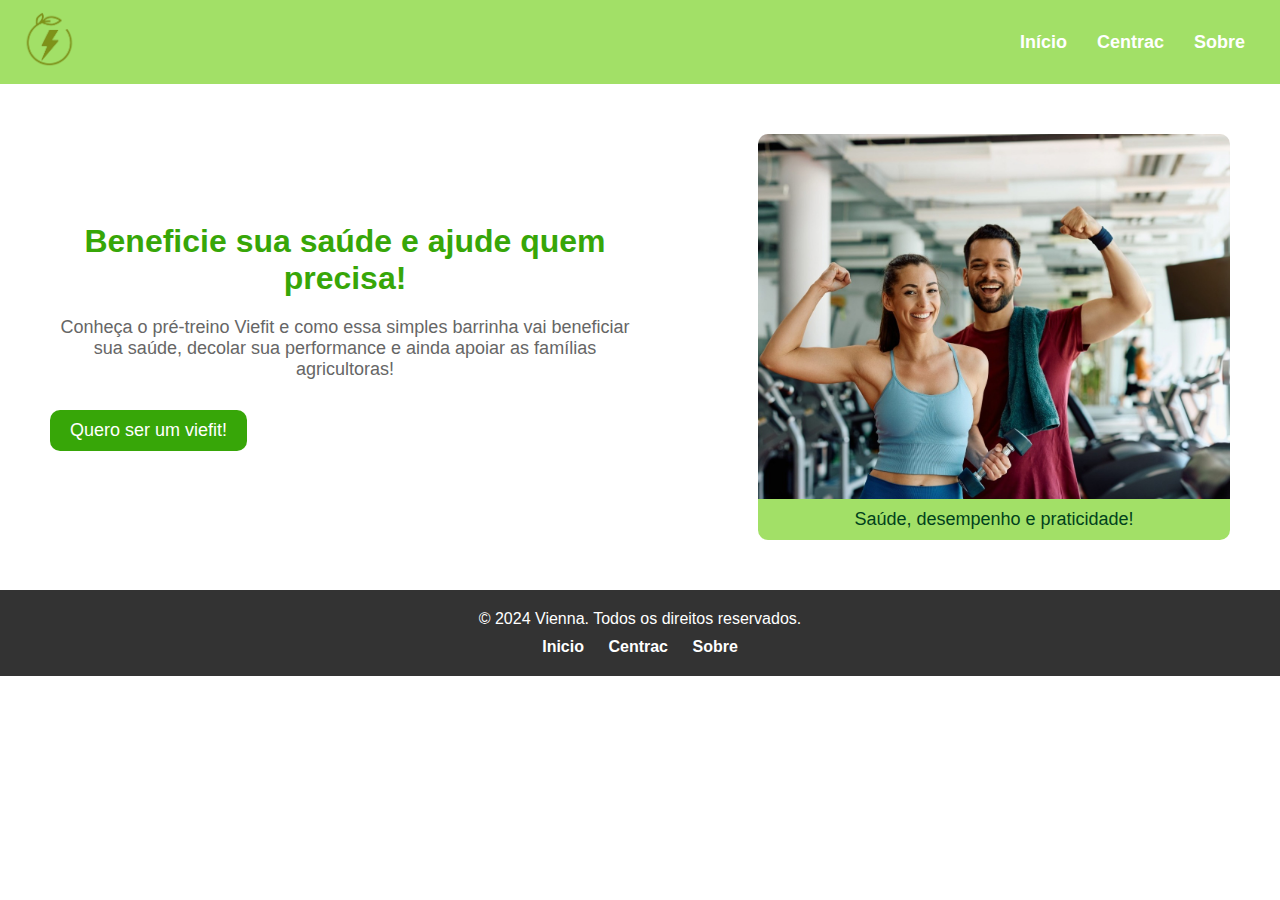
<file: index.html>
<!DOCTYPE html>
<html lang="en">
<head>
    <meta charset="UTF-8">
    <meta http-equiv="X-UA-Compatible" content="IE=edge">
    <meta name="viewport" content="width=device-width, initial-scale=1.0">
    <link rel="stylesheet" href="./src/css/style.css">
    <title>VIENNA</title>
</head>
<body>
    <header>
        <nav class="nav-bar">
            <div class="logoVienna">
                <img src="src/img/LogoViennaAtualizada-removebg-preview.png" alt="Logo Vienna">
            </div>
            
            <div class="nav-list">
                <ul>
                    <li class="nav-item"><a href="#" class="nav-link">Início</a></li>
                    <li class="nav-item"><a href="centrac.html" class="nav-link">Centrac</a></li>
                    <li class="nav-item"><a href="sobre.html" class="nav-link">Sobre</a></li>
                </ul>
            </div>
        </nav>
    </header>
    
    <main>
        <div class="intro">
            <h1>Beneficie sua saúde e ajude quem precisa!</h1>
            <p>Conheça o pré-treino Viefit e como essa simples barrinha vai beneficiar sua saúde, decolar sua performance e ainda apoiar as famílias agricultoras!</p>
            <a href="https://www.instagram.com/viennadlei/" target="_blank" class="btn">Quero ser um viefit!</a>
        </div>

        <div class="image-section">
            <img src="src/img/Pessoas se Exercitando.jpeg" alt="Pessoas se exercitando">
            <p>Saúde, desempenho e praticidade!</p>
        </div>
    </main>

    <footer class="footer">
        <div class="footer-content">
            <p>&copy; 2024 Vienna. Todos os direitos reservados.</p>
            <ul class="footer-links">
                <li><a href="#">Inicio</a></li>
                <li><a href="centrac.html">Centrac</a></li>
                <li><a href="sobre.html">Sobre</a></li>
            </ul>
        </div>
    </footer>
</body>
</html>
</file>
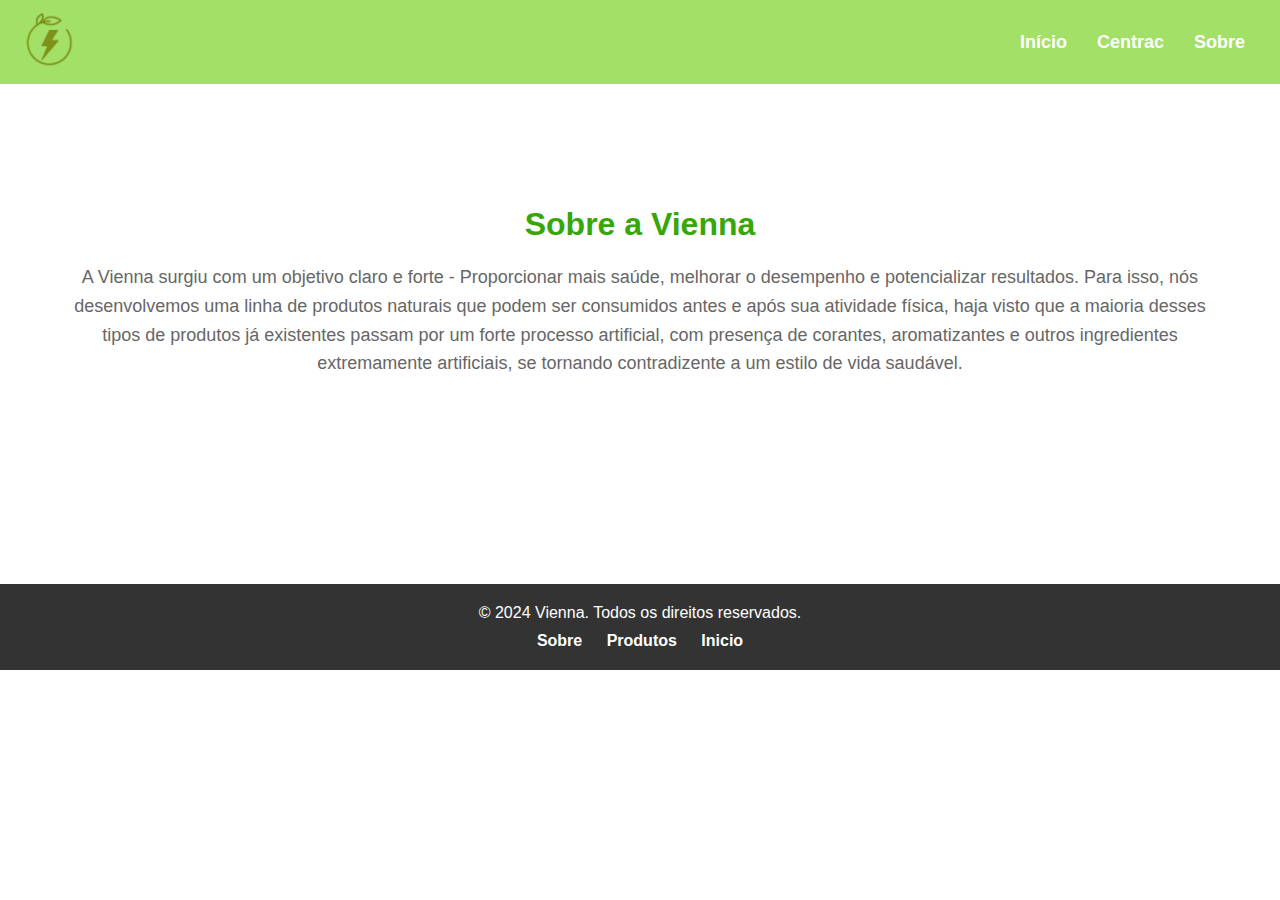
<file: sobre.html>
<!DOCTYPE html>
<html lang="en">
<head>
    <meta charset="UTF-8">
    <meta http-equiv="X-UA-Compatible" content="IE=edge">
    <meta name="viewport" content="width=device-width, initial-scale=1.0">
    <link rel="stylesheet" href="./src/css/style.css">
    <title>VIENNA</title>
</head>
<body>
    <header>
        <nav class="nav-bar">
            <div class="logoVienna">
                <img src="src/img/LogoViennaAtualizada-removebg-preview.png" alt="Logo Vienna">
            </div>
            
            <div class="nav-list">
                <ul>
                    <li class="nav-item"><a href="index.html" class="nav-link">Início</a></li>
                    <li class="nav-item"><a href="centrac.html" class="nav-link">Centrac</a></li>
                    <li class="nav-item"><a href="sobre.html" class="nav-link">Sobre</a></li>
                </ul>
            </div>
        </nav>
    </header>
    <br><br><br><br>
    <main>
        <div class="section-text">
            <h1>Sobre a Vienna</h1>
            <p>A Vienna surgiu com um objetivo claro e forte - Proporcionar mais saúde, melhorar o desempenho e potencializar resultados. Para isso, nós desenvolvemos uma linha de produtos naturais que podem ser consumidos antes e após sua atividade física, haja visto que a maioria desses tipos de produtos já existentes passam por um forte processo artificial, com presença de corantes, aromatizantes e outros ingredientes extremamente artificiais, se tornando contradizente a um estilo de vida saudável.</p>
        </div>
    </main>
<br><br><br><br><br><br><br>
    <footer class="footer">
        <div class="footer-content">
            <p>&copy; 2024 Vienna. Todos os direitos reservados.</p>
            <ul class="footer-links">
                <li><a href="#">Sobre</a></li>
                <li><a href="centrac.html">Produtos</a></li>
                <li><a href="index.html">Inicio</a></li>
            </ul>
        </div>
    </footer>
</body>
</html>
</file>
<file: src/css/style.css>
* {
    padding: 0;
    margin: 0;
    font-family: Arial, Helvetica, sans-serif;
    box-sizing: border-box;
}

/* Estilo geral para o header */
header {
    background-color: #a2e067; /* cor de fundo semelhante à da imagem */
    padding: 10px 20px;
}

.nav-bar {
    display: flex;
    justify-content: space-between;
    align-items: center;
}

.logoVienna img {
    width: 60px; /* ajuste de tamanho da logo */
    border-radius: 50%;
}

.nav-list {
    display: flex;
    align-items: center;
}

.nav-list ul {
    display: flex;
    justify-content: center;
    list-style: none;
}

.nav-item {
    margin: 0 15px;
}

.nav-link {
    text-decoration: none;
    font-size: 18px;
    color: #fff; /* cor branca no menu */
    font-weight: 600;
}

.nav-link:hover {
    color: #00421c; /* cor ao passar o mouse */
}

/* ------------------------------------------------------------------------------------------------------------- */

/* Ajustes gerais do conteúdo principal */
main {
    display: flex;
    justify-content: space-between;
    align-items: center;
    padding: 50px;
}

.intro {
    width: 50%;
    text-align: left;
}

h1 {
    color: #37a608;
    font-size: 32px;
    font-weight: bold;
    margin-bottom: 20px;
}

.intro p {
    font-size: 18px;
    color: #666;
    margin-bottom: 30px;
    text-align: center;
}

.btn {
    font-size: 18px;
    padding: 10px 20px;
    background-color: #37a608;
    color: white;
    border: none;
    border-radius: 10px;
    text-align: center;
    cursor: pointer;
    text-decoration: none;
    display: inline-block;
}

.btn:hover {
    background-color: #2e8604; /* efeito hover */
}

.image-section {
    width: 40%;
    position: relative;
}

.image-section img {
    width: 100%;
    border-radius: 10px;
}

.image-section p {
    background-color: #a2e067;
    color: #00421c;
    font-size: 18px;
    padding: 10px;
    border-radius: 0 0 10px 10px;
    position: absolute;
    bottom: 0;
    width: 100%;
    text-align: center;
}

/* ------------------------------------------------------------------------------------------------------------- */

.section-text {
    padding: 0 20px;
    text-align: center;
    align-items: center;
}

h1 {
    color: #37a608;
    font-size: 32px;
    font-weight: bold;
    margin-bottom: 20px;
    text-align: center;
}

.section-text p {
    font-size: 18px;
    color: #666;
    line-height: 1.6;
    text-align: center;
    margin-bottom: 30px;
}

/* ------------------------------------------------------------------------------------------------------------- */

/* Ajustes para o rodapé */
.footer {
    background-color: #333;
    color: #fff;
    padding: 20px 0;
    text-align: center;
    position: relative;
    bottom: 0;
    width: 100%;
}

.footer-content {
    max-width: 1200px;
    margin: 0 auto;
    padding: 0 20px;
}

.footer p {
    margin-bottom: 10px;
}

.footer-links {
    list-style: none;
    padding: 0;
}

.footer-links li {
    display: inline;
    margin: 0 10px;
}

.footer-links a {
    color: #fff;
    text-decoration: none;
    font-weight: bold;
}

.footer-links a:hover {
    text-decoration: underline;
}

/* ------------------------------------------------------------------------------------------------------------- */

/* Media Queries para responsividade */

/* Tablets e dispositivos com largura até 768px */
@media screen and (max-width: 768px) {
    .nav-bar {
        justify-content: space-between; /* Mantém lado a lado */
    }

    .nav-list ul {
        flex-wrap: wrap; /* Permite que os itens de navegação ajustem se necessário */
    }

    .nav-item {
        margin: 0 10px;
    }

    main {
        flex-direction: column;
        align-items: center;
        padding: 20px;
    }

    .intro, .image-section {
        width: 100%;
        text-align: center;
    }

    .intro h1, .intro p {
        text-align: center;
    }

    .image-section {
        margin-top: 20px;
    }

    .btn {
        font-size: 16px;
        padding: 8px 16px;
    }
}

/* Smartphones e dispositivos menores até 480px */
@media screen and (max-width: 480px) {
    header {
        padding: 10px;
    }

    .logoVienna img {
        width: 40px;
    }

    .nav-bar {
        justify-content: space-between; /* Mantém os itens lado a lado */
    }

    .nav-list ul {
        flex-wrap: nowrap; /* Evita que os itens de navegação fiquem abaixo um do outro */
    }

    .nav-link {
        font-size: 16px;
    }

    .intro h1 {
        font-size: 24px;
    }

    .intro p {
        font-size: 16px;
    }

    .btn {
        font-size: 14px;
        padding: 7px 14px;
    }

    .image-section p {
        font-size: 16px;
        padding: 8px;
    }

    .footer-content {
        padding: 0 10px;
    }

    .footer p, .footer-links {
        font-size: 14px;
    }
}
</file>
